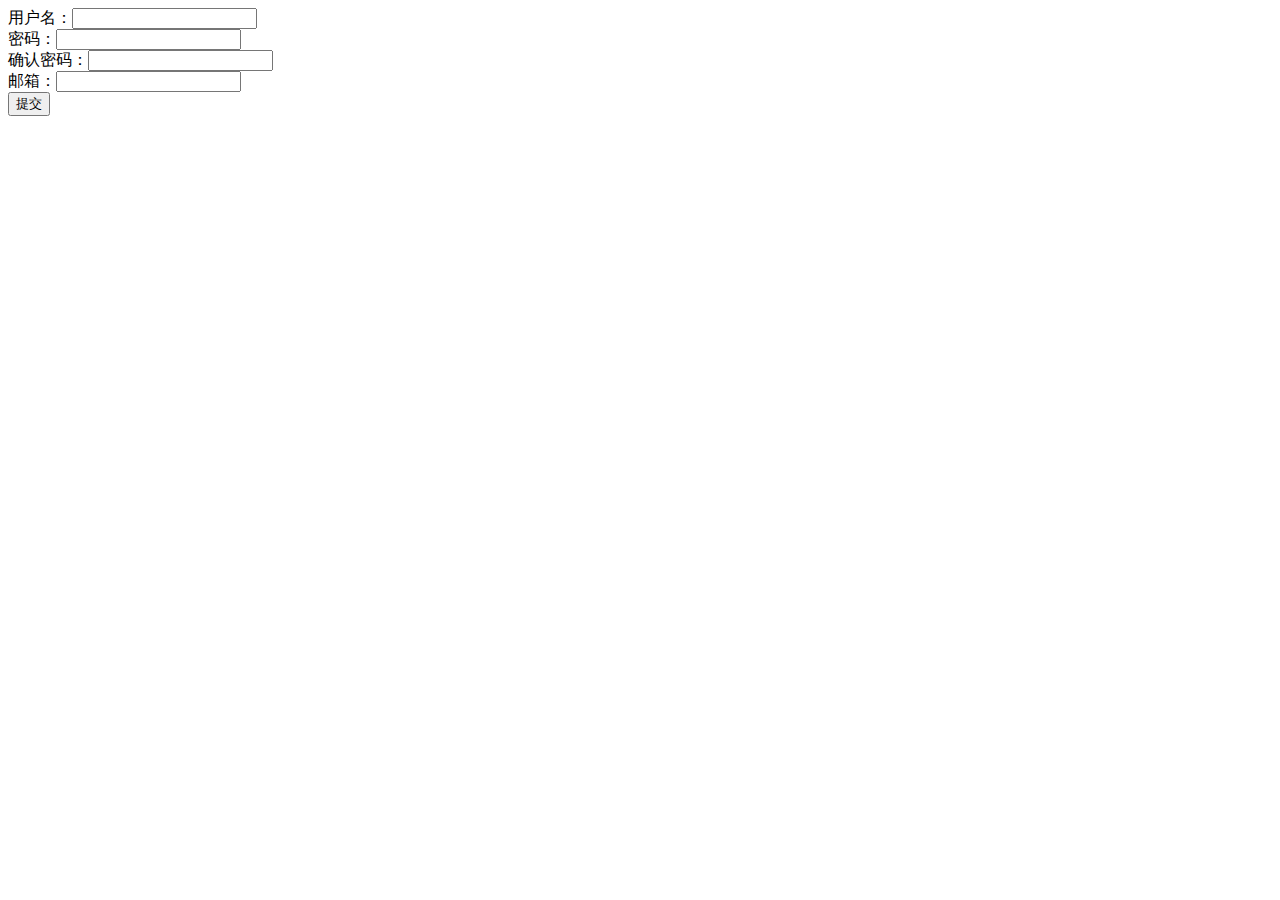
<file: blog/javascript/Demo2/index.html>
<!DOCTYPE html>
<html lang="en">
<head>
    <meta charset="UTF-8">
    <title>Title</title>
</head>
<body>
<style type="text/css">
    span{
        font-size: 12px;
        color: red;
    }
</style>
<script type="text/javascript">

    //表单验证
    /*
        1，用户名不能为空
        2，用户名只能6-14位
        3，用户名只能由数字和字母组成
        4，密码与确认密码保持一致
        5，邮箱验证，必须是qq邮箱
        6，每一个文本框按确认键，下一个文本框自动获得焦点
        7，所有标签失去焦点后验证数据合法性，如果用户输入的数据不正确，请提示
        8，当出现错误信息时，点击文本框，清除文本框数据，并清除错误提示
        9，所有数据全部正确以后才能提交
     */
    window.onload=function () {
        //验证用户名
        let usernameError = document.getElementById("usernameError");
        let username = document.getElementById("username");
        username.onblur=function(){
            let usernameValue = username.value;
            usernameValue=usernameValue.trim()
            var regExpUsername=/^[A-Za-z0-9]{6,14}$/
            if(usernameValue===""){
                usernameError.innerText="用户名不能为空"
            }else if((usernameValue.length<6)||(usernameValue.length>14)){
                usernameError.innerText="用户名只能6到14位"
            }else if(!(regExpUsername.test(usernameValue))){
                usernameError.innerText="用户名只能由数字和字母组成"
            }
        }
        username.onfocus=function () {
            if (usernameError.innerText!=""){
                usernameError.innerText=""
                username.value=""
            }
        }
        //验证密码
        let password = document.getElementById("password");
        let verifyPassword = document.getElementById("verifyPassword");
        let verifyPasswordError = document.getElementById("verifyPasswordError");
        username.onkeydown=function(event){
            if (event.key==="Enter"){
                password.focus()
            }

        }
        password.onkeydown=function(event){
            if (event.key==="Enter"){
                verifyPassword.focus()
            }
        }

        verifyPassword.onblur=function(){
            let passwordValue = password.value;
            let verifyPasswordValue = verifyPassword.value;
            passwordValue=passwordValue.trim()
            verifyPasswordValue=verifyPasswordValue.trim()
            if(!(passwordValue===verifyPasswordValue)){
                verifyPasswordError.innerText="密码和确认密码要一致"
            }
        }
        verifyPassword.onfocus=function () {
            if (verifyPasswordError.innerText!=""){
                verifyPasswordError.innerText=""
                verifyPassword.value=""
            }
        }
        //邮箱验证
        let email = document.getElementById("email");
        let emailError = document.getElementById("emailError");
        email.onblur=function () {
            let emailValue = email.value;
            emailValue=emailValue.trim()
            var regExpEmail=/^[1-9]\d{7,10}@qq\.com$/
            if(!(regExpEmail.test(emailValue))){
                emailError.innerText="邮箱地址非法，只能填QQ邮箱"
            }
        }
        email.onfocus=function () {
            if(emailError.innerText!=""){
                emailError.innerText=""
                email.value=""
            }
        }
        verifyPassword.onkeydown=function(event){
            if (event.key==="Enter"){
                email.focus()
            }
        }
        //表单提交
        let submit = document.getElementById("btn");
        let myForm = document.getElementById("myForm");
        submit.onclick=function () {
            username.focus()
            username.blur()
            verifyPassword.focus()
            verifyPassword.blur()
            email.focus()
            email.blur()
            if(usernameError.innerText==""&&verifyPasswordError.innerText==""&&emailError.innerText==""){
                myForm.action=""
                myForm.submit()
            }else{
                alert("表单提交失败")
            }
        }
        email.onkeydown=function(event){
            if (event.key==="Enter"){
                submit.click()
            }
        }

    }
</script>

<form style="border: 2px;" id="myForm">
    用户名：<input type="text" id="username"/><span id="usernameError"></span><br>
    密码：<input type="password" id="password" /><br>
    确认密码：<input type="password" id="verifyPassword" /><span id="verifyPasswordError"></span><br>
    邮箱：<input type="email" id="email"/><span id="emailError"></span><br>
    <input type="button" id="btn" value="提交"/>
</form>


</body>
</html>
</file>
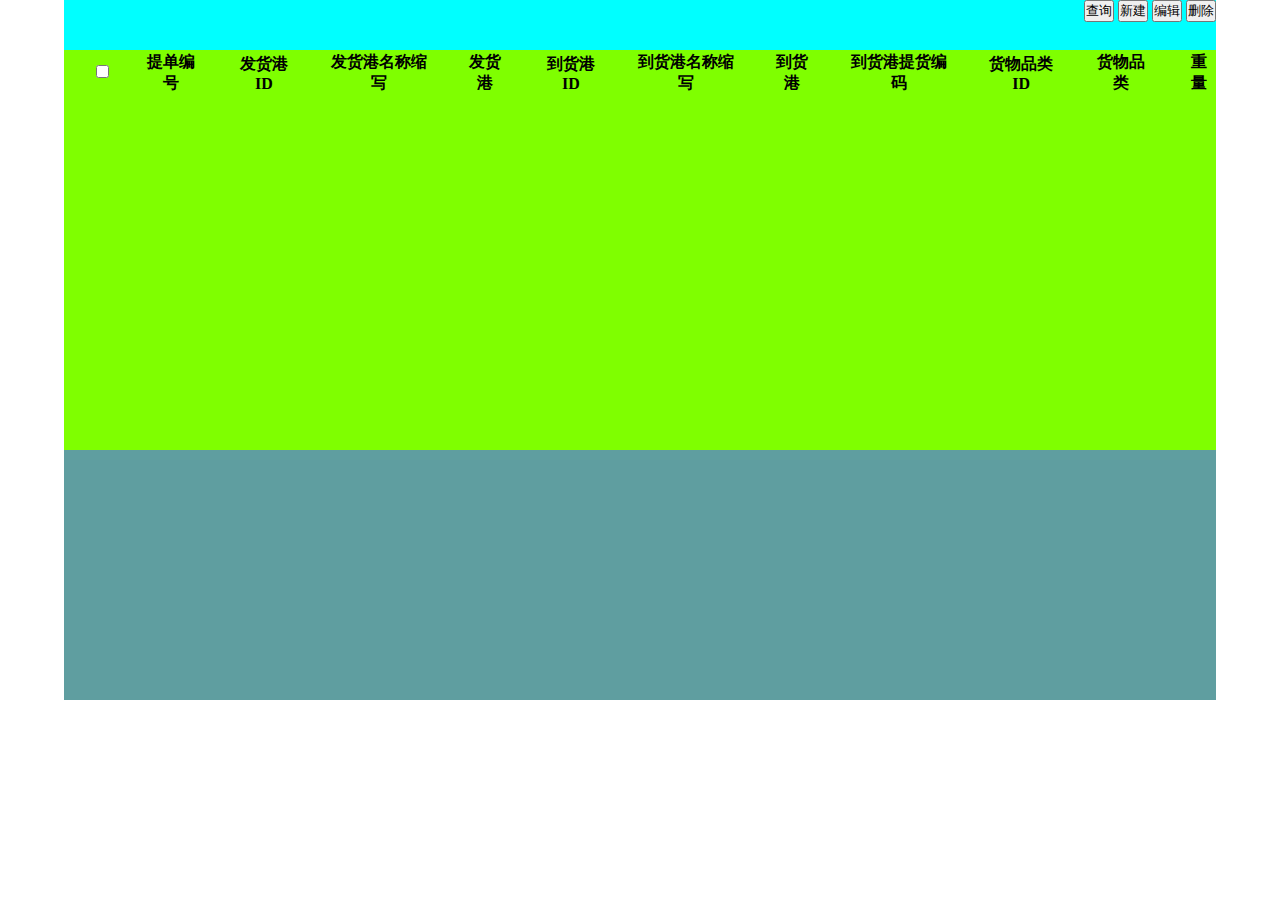
<file: blog/javascript/Demo/html/homeWork.html>
<!DOCTYPE html>
<html lang="en">
<head>
    <meta charset="UTF-8">
    <title>作业</title>
<!--    <link rel="stylesheet" href="../css/index.css">-->
    <style>
        *{
            margin: 0;
            padding: 0;
        }
        #all{
            width: 90%;
            height: 700px;
            margin: 0 auto;
            background-color: cadetblue;
        }
        #top{
            height: 50px;
            width: 100%;
            background-color: aqua;
        }
        #bar{
            height: 30px;
            float: right;
        }
        #center{
            height: 400px;
            width: auto;
            background-color: chartreuse;
        }
        th,td{
            padding-left: 30px;
            /*left: 10px;*/
        }
    </style>
</head>
<body>
    <div id="all">
        <div id="top">
            <div id="bar">
                <input type="button" value="查询" id="search"/>
                <input type="button" value="新建" id="addOrder"/>
                <input type="button" value="编辑" id="update"/>
                <input type="button" value="删除" id="del"/>
            </div>
        </div>
        <div id="center">
            <table>
                <thead>
                    <tr>
                        <th><input type="checkbox" id="home"></th>
                        <th>提单编号</th>
                        <th>发货港ID</th>
                        <th>发货港名称缩写</th>
                        <th>发货港</th>
                        <th>到货港ID</th>
                        <th>到货港名称缩写</th>
                        <th>到货港</th>
                        <th>到货港提货编码</th>
                        <th>货物品类ID</th>
                        <th>货物品类</th>
                        <th>重量</th>
                    </tr>
                </thead>
                <tbody id="body">

                </tbody>
            </table>
        </div>
        <div id="bottom" style="display: none">
            <form>
                <label>提单信息</label><br>
                <label>提单编号：<input type="text" id="blNo"></label><br>
                <label>发货港ID：<input type="text" id="sendPort"></label>
                <label>到货港ID：<input type="text" id="recPort"></label><br>
                <label>发货港：<select id="sendPortName"></select></label>
                <label>到货港：<select id="recPortName"></select></label><br>
                <label>发货港名称缩写<input type="text" id="sendPortShortName"></label>
                <label>到货港名称缩写：<input type="text" id="recPortShortName"></label><br>
                <label>到货港提货编码：<input type="text" id="recBlNo"></label><br>
                <label>货物品类ID:<input type="text" id="type"></label><br>
                <label>货物品型：<select id="typeName"></select></label><br>
                <label>重量：<input type="text" id="weight"></label><br>
                <input type="button" value="确认" id="confirm"/>
                <input type="reset">
            </form>
        </div>
    </div>
<!--    <script src="../js/ajax.js"></script>-->
<!--    <script type="text/javascript" src="../js/index.js"></script>-->
    <script>
        let ajax={
            get:function(url,callback){
                let xmlhttp=new XMLHttpRequest();
                xmlhttp.onreadystatechange=function(){
                    if(xmlhttp.readyState==4&&xmlhttp.status==200){
                        callback(JSON.parse(xmlhttp.responseText))
                    }
                }
                xmlhttp.open("get",url,true)
                xmlhttp.send()
            }
        }
    </script>
    <script>
        window.onload=function () {
            //准备数据
            var arr =[]
            Order=function (id,blNo,sendPort,sendPortName,sendPortShortName,recPort,recPortName,recPortShortName,
                            recBlNo,type,typeName,weight){
                this.id=id
                this.blNo=blNo                                  //提单编号
                this.sendPort=sendPort                          //发货港ID
                this.sendPortShortName=sendPortShortName        //发货港名称缩写
                this.sendPortName=sendPortName                  //发货港名称
                this.recPort=recPort                            //到货港ID
                this.recPortShortName=recPortShortName          //到货港名称缩写
                this.recPortName=recPortName                    //到货港名称
                this.recBlNo=recBlNo                            //到货港提货编码
                this.type=type                                  //货物品类ID
                this.typeName=typeName                          //货物品类
                this.weight=weight                              //重量
            }

            //从后端获取订单数据
            // ajax.get("http://192.168.8.122:8080/billorder",getOrder)

            /*let order=null
            function getOrder(data) {
                let resultData = data.resultData;
                for (let element of resultData) {
                    order=new Order()
                    order.id=element.id
                    order.blNo=element.blNo
                    order.sendPort=element.sendPort
                    order.recPort=element.recPort
                    order.recBlNo=element.recBlNo
                    order.type=element.type
                    order.typeName=element.typeName
                    order.weight=element.weight
                    order.sendPortName=element.sendPortName
                    order.sendPortShortName=element.sendPortShortName
                    order.recPortName=element.recPortName
                    order.recPortShortName=element.recPortShortName
                    arr.push(order)
                }
            }*/
            let order = null
            for(let i=0;i<5;i++){
                order=new Order()
                order=new Order()
                order.id=i
                order.blNo="blNO-"+i
                order.sendPort=1
                order.recPort=2
                order.recBlNo="recBlNo-"+i
                order.type=i
                order.typeName="农产品"
                order.weight=1024
                order.sendPortName="大连港"
                order.sendPortShortName="DLG"
                order.recPortName="秦皇岛港"
                order.recPortShortName="QHDG"
                arr.push(order)
            }

            //拿后端“货物品类”数据
            ajax.get("http://192.168.8.122:8080/category",getGoods)
            //拿后端“发货港，到货港”数据
            ajax.get("http://192.168.8.122:8080/port",getPort)

            //给货物品类赋值
            function getGoods(data) {
                let resultData = data.resultData;
                let typeName = document.getElementById("typeName");
                for (let element of resultData){
                    let option = document.createElement("option");
                    option.value=element.id
                    option.innerHTML=element.name
                    typeName.appendChild(option)
                }
            }

            //给港口赋值
            function getPort(data) {
                let resultData = data.resultData;
                let recPortName = document.getElementById("recPortName");
                let sendPortName = document.getElementById("sendPortName");
                for (let element of resultData){
                    let option = document.createElement("option");
                    option.value=element.id
                    option.innerHTML=element.portName
                    recPortName.appendChild(option)

                    option = document.createElement("option");
                    option.value=element.id
                    option.innerHTML=element.portName
                    sendPortName.appendChild(option)
                }
            }

            //查询
            var search = document.getElementById("search")
            search.onclick=function () {
                let html=""
                let body = document.getElementById("body");
                for (let i = 0; i < arr.length; i++) {
                    html+="<tr>"
                    html+="<td><input type='checkbox' name='Orders' id='"+i+"'></td>"
                    html+="<td>"+arr[i].blNo+"</td>"
                    html+="<td>"+arr[i].sendPort+"</td>"
                    html+="<td>"+arr[i].sendPortShortName+"</td>"
                    html+="<td>"+arr[i].sendPortName+"</td>"
                    html+="<td>"+arr[i].recPort+"</td>"
                    html+="<td>"+arr[i].recPortShortName+"</td>"
                    html+="<td>"+arr[i].recPortName+"</td>"
                    html+="<td>"+arr[i].recBlNo+"</td>"
                    html+="<td>"+arr[i].type+"</td>"
                    html+="<td>"+arr[i].typeName+"</td>"
                    html+="<td>"+arr[i].weight+"</td>"
                    html+="</tr>"
                }
                body.innerHTML=html
                checkbox()

            }

            //复选框事件
            let orders = document.getElementsByName("Orders")
            function checkbox(){
                home = document.getElementById("home");
                home.onclick=function () {
                    for (let a of orders) {
                        a.checked=home.checked
                    }
                }

                for (let i = 0; i < orders.length; i++) {
                    orders[i].onclick=function () {
                        let checkedCount=0
                        for (let j of orders) {
                            if (j.checked){
                                checkedCount++
                            }
                        }
                        home.checked=(checkedCount==orders.length)
                    }
                }
            }

            //新建订单
            let addOrder = document.getElementById("addOrder");
            let bottom = document.getElementById("bottom");
            let confirm = document.getElementById("confirm");

            let blNo = document.getElementById("blNo");
            let sendPort = document.getElementById("sendPort");
            let recPort = document.getElementById("recPort");
            let sendPortName = document.getElementById("sendPortName");
            let recPortName = document.getElementById("recPortName");
            let sendPortShortName = document.getElementById("sendPortShortName");
            let recPortShortName = document.getElementById("recPortShortName");
            let recBlNo = document.getElementById("recBlNo");
            let type = document.getElementById("type");
            let typeName = document.getElementById("typeName");
            let weight = document.getElementById("weight");
            addOrder.onclick=function () {
                bottom.style=""
                confirm.onclick=function () {
                    order=new Order()
                    order.blNo=blNo.value
                    order.sendPort=sendPort.value
                    order.recPort=recPort.value
                    order.sendPortName=sendPortName.value
                    order.recPortName=recPortName.value
                    order.sendPortShortName=sendPortShortName.value
                    order.recPortShortName=recPortShortName.value
                    order.recBlNo=recBlNo.value
                    order.type=type.value
                    order.typeName=typeName.value
                    order.weight=weight.value
                    arr.push(order)
                    search.click()
                }
            }

            //扩展Array数组，增加remove方法
            //删除订单
            let del = document.getElementById("del");
            del.onclick=function () {
                var selected=[]
                var noSelected=[]
                for (let o of orders) {
                    if(o.checked){
                        selected.push(Number(o.id));
                    }
                }
                arr.forEach((value,index)=>{        //foreach函数，value就是数组中的每一个元素，即order
                    if(!selected.includes(index)){          //index,数组下标
                        noSelected.push(value);
                    }
                })
                arr=noSelected
                search.click()
            }

            //修改订单
            let update = document.getElementById("update");
            update.onclick=function () {
                let num=0
                let id = 0      //被选中数组元素下标
                for (let o of orders) {
                    if(o.checked){
                        num++
                        id=o.id
                    }
                }
                if(num==1){
                    bottom.style=""
                    blNo.value=arr[id].blNo
                    sendPort.value=arr[id].sendPort
                    recPort.value=arr[id].recPort
                    recBlNo.value=arr[id].recBlNo
                    type.value=arr[id].type
                    typeName.value=arr[id].typeName
                    sendPortName.value=arr[id].sendPortName
                    sendPortShortName.value=arr[id].sendPortShortName
                    recPortName.value=arr[id].recPortName
                    recPortShortName.value=arr[id].recPortShortName
                    weight.value=arr[id].weight
                    confirm.onclick=function () {
                        arr[id].blNo=blNo.value
                        arr[id].sendPort=sendPort.value
                        arr[id].recPort=recPort.value
                        arr[id].recBlNo=recBlNo.value
                        arr[id].type=type.value
                        arr[id].typeName=typeName.value
                        arr[id].sendPortName=sendPortName.value
                        arr[id].sendPortShortName=sendPortShortName.value
                        arr[id].recPortName=recPortName.value
                        arr[id].recPortShortName=recPortShortName.value
                        arr[id].weight=weight.value
                        search.click()
                    }
                }else if(num==0){
                    alert("请选择一个订单")
                }else if(num>1){
                    alert("只能选一个订单")
                }
            }
        }

    </script>
</body>
</html>
</file>
<file: blog/javascript/Demo/css/index.css>
*{
    margin: 0;
    padding: 0;
}
#all{
    width: 90%;
    height: 700px;
    margin: 0 auto;
    background-color: cadetblue;
}
#top{
    height: 50px;
    width: 100%;
    background-color: aqua;
}
#bar{
    height: 30px;
    float: right;
}
#center{
    height: 400px;
    width: auto;
    background-color: chartreuse;
}
th,td{
    padding-left: 30px;
    /*left: 10px;*/
}
</file>
